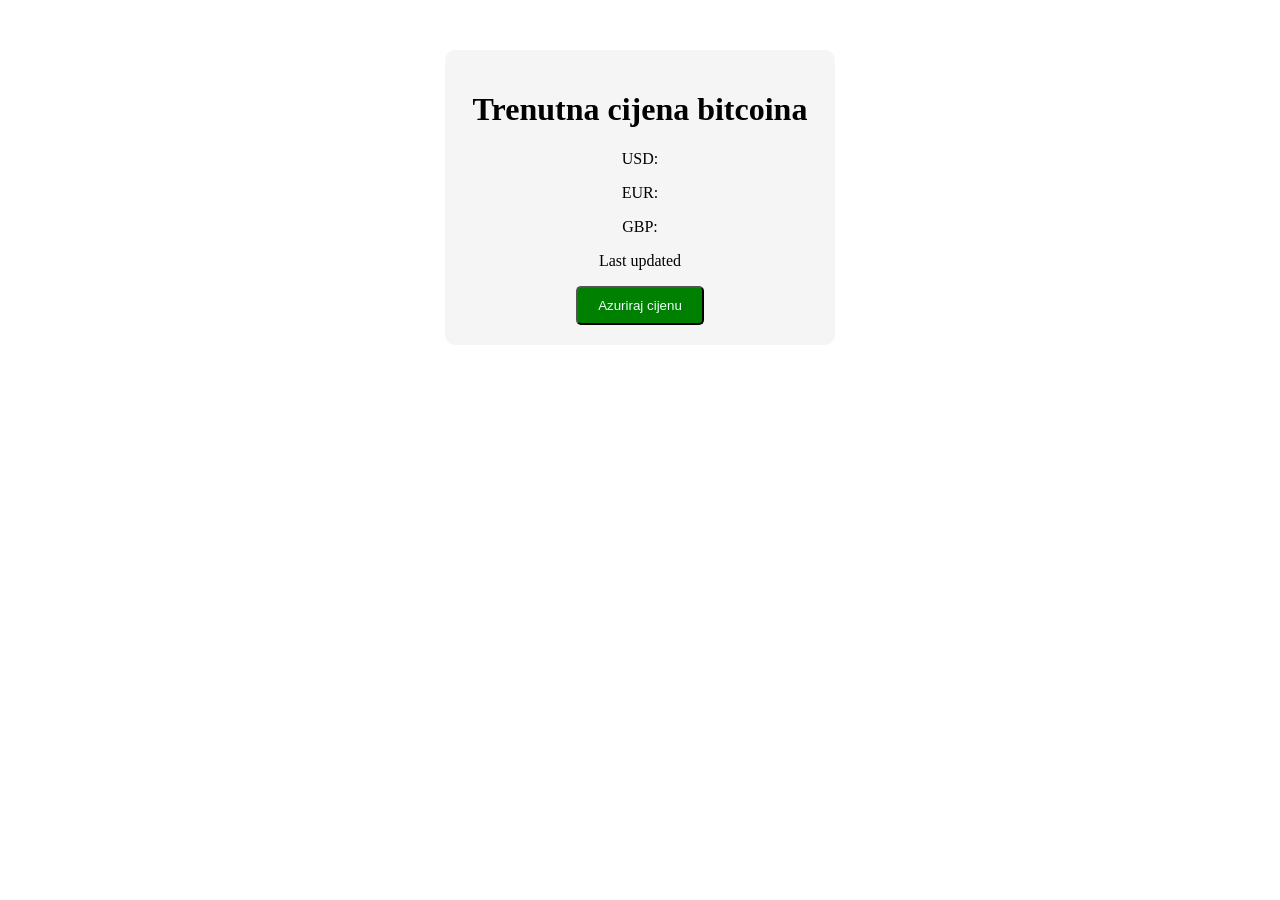
<file: bitcoin/index.html>
<!DOCTYPE html>
<html lang="en">

<head>
    <meta charset="UTF-8">
    <meta name="viewport" content="width=device-width, initial-scale=1.0">
    <title>Widget</title>
    <link rel="stylesheet" href="style.css">
</head>

<body>


    <div id="widget">
        <h1>Trenutna cijena bitcoina</h1>
        <p id="usd">USD: </p>
        <p id="eur">EUR:</p>
        <p id="gbp">GBP:</p>
        <p id="vrijeme">Last updated</p>
        <button id="azuriraj">Azuriraj cijenu</button>
    </div>

    <script src="script.js"></script>
</body>

</html>
</file>
<file: bitcoin/style.css>
body {

    text-align: center;
}

div {

    width: 350px;
    margin: 50px auto;
    padding: 20px;

    color: black;
    background-color: whitesmoke;
    border-radius: 10px;

}

button {

    background-color: green;
    color: azure;
    padding: 10px 20px;
    border-radius: 5px;
    cursor: pointer;

}

button:active {
    border-style: inset;
}
</file>
